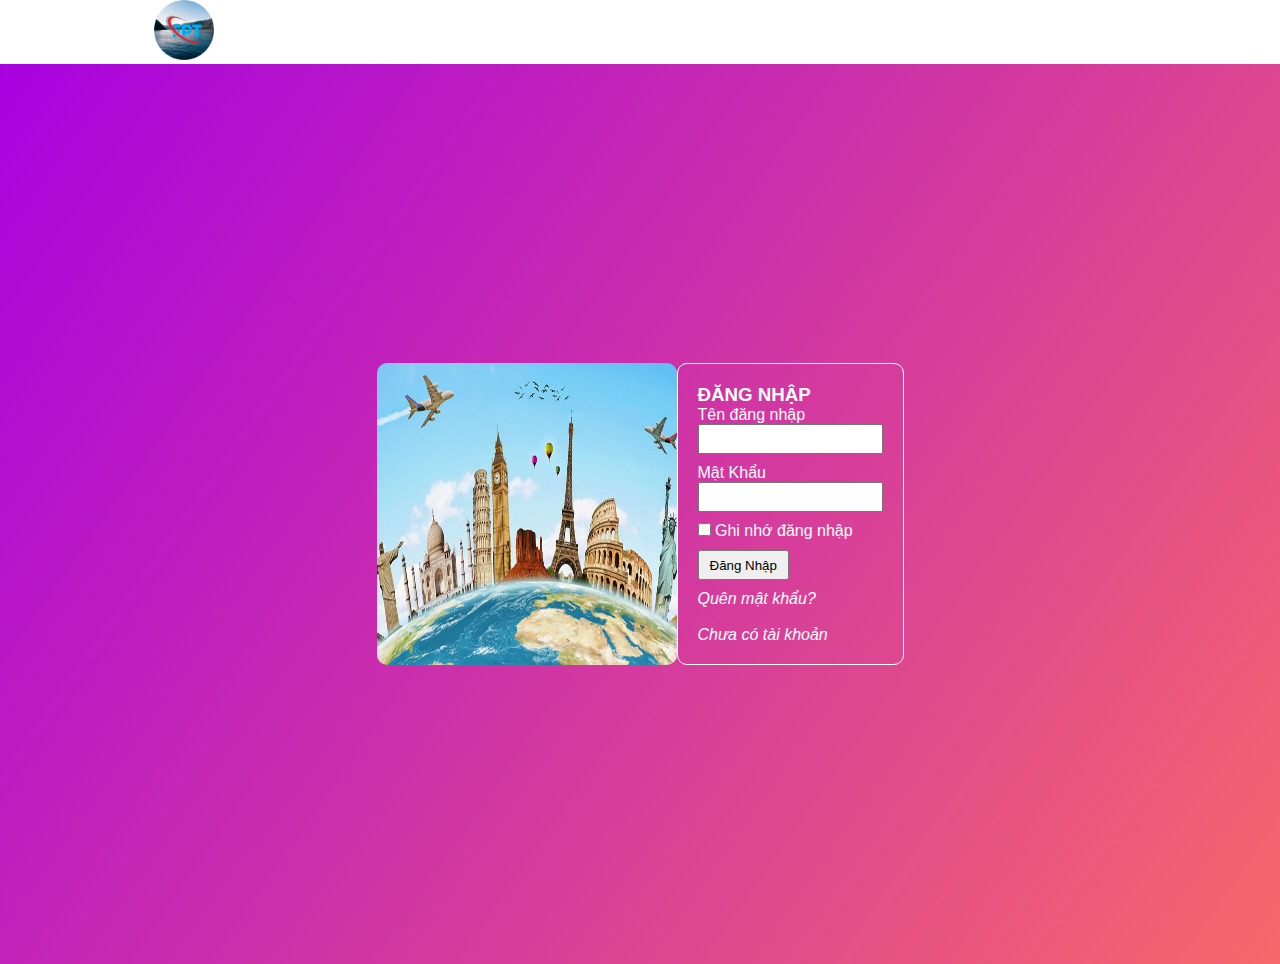
<file: login.html>
<!DOCTYPE html>
<html lang="en">
<head>
    <meta charset="UTF-8">
    <meta http-equiv="X-UA-Compatible" content="IE=edge">
    <meta name="viewport" content="width=device-width, initial-scale=1.0">
    <title>Login</title>
    <link rel="stylesheet" href="stytle.css">
</head>
<body>
    <header>
        <a href="index.html"><img src="picture/logooo.png" alt=""></a>  
    </header>
    <section class="login">
        <article>
            <img src="picture/p1.jpg" width="300px"style="border-radius:10px">
            <form action="">
                <h3>ĐĂNG NHẬP</h3>
                <p>Tên đăng nhập</p>
                <input id="inputUser" type="text">
                <p>Mật Khẩu</p>
                <input id="inputPass" type="text">
                <br />
                <input type="checkbox" > Ghi nhớ đăng nhập <br />
                <button>Đăng Nhập</button>
                <br />
                <a href=""><i>Quên mật khẩu?</i></a>
                <br>
                <br>
                <a href="signup.html"><i>Chưa có tài khoản</i></a>
            </form>
        </article>
    </section>
</body>
</html>
</file>
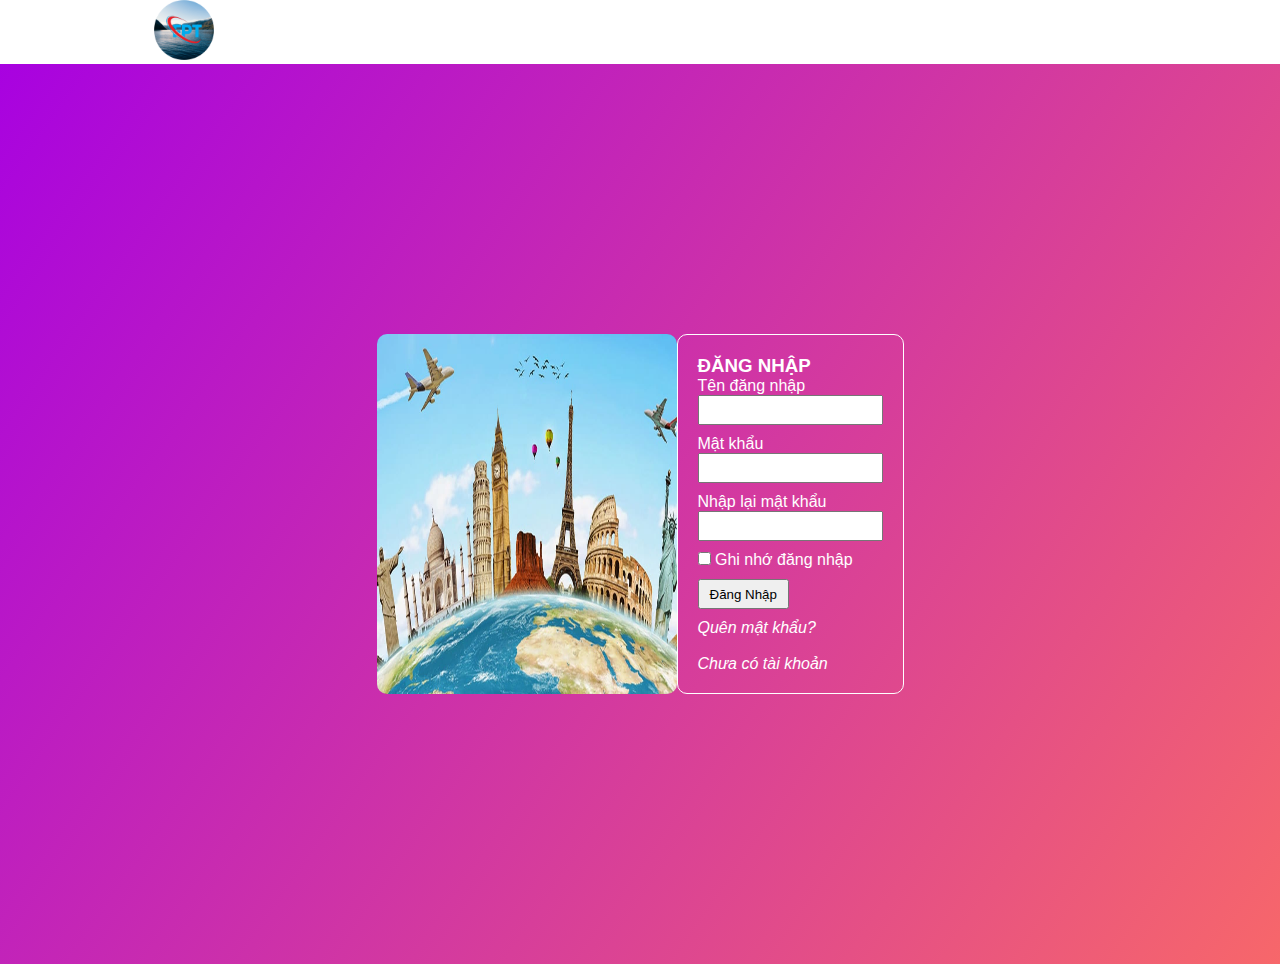
<file: signup.html>
<!DOCTYPE html>
<html lang="en">
<head>
    <meta charset="UTF-8">
    <meta http-equiv="X-UA-Compatible" content="IE=edge">
    <meta name="viewport" content="width=device-width, initial-scale=1.0">
    <title>Login</title>
    <link rel="stylesheet" href="stytle.css">
</head>
<body>
    <header>
        <a href="index.html"><img src="picture/logooo.png" alt=""></a>  
    </header>
    <section class="login">
        <article>
            <img src="picture/p1.jpg" width="300px"style="border-radius:10px">
            <form action="">
                <h3>ĐĂNG NHẬP</h3>
                <p>Tên đăng nhập</p>
                <input id="inputUser" type="text">
                <p>Mật khẩu</p>
                <input id="inputPass" type="text">
                <br />
                <p>Nhập lại mật khẩu</p>
                <input id="inputPass" type="text">
                <br />
                <input type="checkbox" > Ghi nhớ đăng nhập <br />
                <button>Đăng Nhập</button>
                <br />
                <a href=""><i>Quên mật khẩu?</i></a>
                <br>
                <br>
                <a href=""><i>Chưa có tài khoản</i></a>
            </form>
        </article>
    </section>
</body>
</html>
</file>
<file: stytle.css>
/* font */
body{
    font-family: 'Roboto', sans-serif;
    position: relative;
    
}

/* banner */
.banner {
    position: relative;
}
.banner::before {
    position: absolute;
    top: 0;
    left: -75%;
    z-index: 2;
    display: block;
    content: '';
    width: 50%;
    height: 100%;
    background: -webkit-linear-gradient(left, rgba(255,255,255,0) 0%, rgba(255,255,255,.3) 100%);
    background: linear-gradient(to right, rgba(255,255,255,0) 0%, rgba(255,255,255,.3) 100%);
    -webkit-transform: skewX(-25deg);
    transform: skewX(-25deg);
}
.banner:hover::before {
    -webkit-animation: shine 1s;
    animation: shine 1s;
}
@-webkit-keyframes shine {
    100% {
        left: 125%;
    }
}
@keyframes shine {
    100% {
        left: 125%;
    }
}



/* vertical mobile */
@media screen and (min-width: 240px){
    a{
        text-decoration: none;
        color: #010202;
    }
    
}

/* vertical mobile */
@media screen and (max-width: 768px){
    nav .nav-container {
        display: none;
        padding: 10px;
    }
    .column-3,.column-4 {
        flex: 50%;
    }
    .spell{
        display: none;
    }
}

/* landscape phone and vertical tablet */
@media screen and (min-width: 768px){
    /* grid */
    .grid-container{
        display: grid;
        grid-template-areas:
        'item1 item1 item2 item3'
        'item1 item1 item4 item5';
        gap: 10px;
    }

    .list-tour{
        display: flex;
        
    }
    /* hover */
    .list-tour :hover{
        background-color: violet;
    }
    .list-tour article a{
        width: 100%;
    }
    a{
        text-decoration: none;
        color: #010202;
    }
    .nav-container {
        margin-left: 12%;
        margin-right: 12%;
        justify-content: space-between;
        align-items: center;
        display: none;
    }
    .menu{
        display: none;
    }
    .feedBack{
        display: flex;
    }
    .column-3,.column-4 {
        flex: 25%;
    }
    /* gallery */
   
    /* login */
    .login article {
        display: flex;
    }
    

    
}


    
/* laptop and landscape tablet */
@media screen and (min-width: 1024px){
    footer section {
        margin-left: 12%;
        margin-right: 12%;
        display: flex;
    }
    header,main , .foot-end{
        margin-left: 12%;
        margin-right: 12%;
    }
}

*{
   margin: 0;
    box-sizing: border-box;
    
}

h2{
    padding: 20px;
}


:root{
    /* #fc6600 */
    --color1: #fc6600;
    --color2: #1598d4;
    --color3: #010202;
    --color4: #acb2ad;
}
.nav-header {
    background-color: #2738b8;
    width: 100%;
    color: #fff;
}
header {
    
    display: flex;
    justify-content: space-between;
    align-items: center;
}
 .spell {
    justify-content: space-between;
    width: 100%;
    text-align: center;
 }
 /* spell text */
    .spell-text{
        display: flex;
        text-decoration: none;
        color: #fff;
       
    }
/* img */
header img {
    width: 60px;
}
.hotline {
    display: flex;
    justify-content: center;
    align-items: center;
    color: #fff;
    padding: 5px;
    width: 100%;    
}
.hotline a{
    color: #fff;
    text-decoration: none;
}
.hotline i {
    padding: 10px;
}

/* Color */
.color {
    display: flex;
    justify-content: center;
    text-align: center;   
    /* radius 20% */
   

}
#c1{
    border-radius: 50%;
    width: 15px;
    height: 15px;
    background-color: #010202;
    margin: 5px;
}
#c2{
    border-radius: 50%;
    width: 15px;
    height: 15px;
    background-color: #1598d4;
    margin: 5px;
}
/* c3 */
#c3{
    border-radius: 50%;
    width: 15px;
    height: 15px;
    background-color: #acb2ad;
    margin: 5px;
}
  /* menu */
  .menu {
    background-color: var(--color2);
    padding: 7px;
    font-size: 22px;
    color: white;
  }
  nav { 
    background-color: var(--color2);
    
   
  }
  .nav-container{
    display: flex;
    justify-content: space-between;
    align-items: center;
    padding: 10px;
  }
  .nav-container a { 
    text-align: center;
    text-decoration: none;
    color: white;
    display: block;
    margin: 5px;
  }
  

  /* banner */
  .slide{
    position: relative;
    text-align: center;
  }
   .slide .bi-caret-left{
        position: absolute;
        left: 10px;
        top: 45%;
        font-size: 1.5rem;
        color: white !important;
   }
   .slide .bi-caret-right{
         position: absolute;
         right: 10px;
         top: 45%;
         font-size: 1.5rem;
         color: white !important;
   }
   .slide .list{
    position: absolute;
    bottom: 5%;
    font-size: 2.5rem;
    text-align: center;
    left: calc(50% - 40px);
   }

   /* product */
   
   .list-tour article {
    box-shadow: 0 0 10px rgba(0,0,0,0.851);
    border-radius:10px ;
    margin: 10px;
    
    
   }
   .list-tour img {
    width: 100%;
    border-radius: 10px 10px 0 0;
   }
   .list-tour p {
    padding: 10px;
   }

   
   /* Gallery */
    .gallery {
        display: flex;
        flex-wrap: wrap;

    }
    .gallery img {
        width: 100%;
        height: 100%;
        object-fit: cover;
         /* wrap */
         flex-wrap: wrap;
    }
    .column-3 img {
        height: 33.33%;
        object-fit: cover;
    }
    .column-4 img {
        height: 25%;
        object-fit: cover;
    }
    /* column 3 and 4 */
    .column-3,.column-4 {
        
        padding: 2px;
        height: auto;
    }

    /* feedback */
    .feedBack {
        text-align: center;
        margin: 0 auto !important;
        max-width: 500px; /* Adjust the maximum width as desired */
      }
      
      .feedBack img {
        width: 150px;
        height: 150px;
        border-radius: 50%;
        border: 1px solid green;
      }
      
      .feedBack article {
        padding: 5px;
      }
      
      .feedBack p i {
        color: yellow !important;
      }
      
   .list-tour div {
    overflow: hidden;
   }
   .list-tour img:hover {
    transform: scale(1.1);
   
   }

   .list-tour img{
    transition: 0.5s;
    width: 100%;
    border-radius: 10px 10px 0px 0px;
   }
   /* item */
   .item1{
    grid-area: item1;
    transition: 0.5s;
   }
   .item1:hover{
    transform: scale(1.1);
}
   /* item2 */
    .item2{
     grid-area: item2;
     transition: 0.5s;
    }
    .item2:hover{
        transform: scale(1.1);
    }
    /* item3 */
    .item3{
    transition: 0.5s;
     grid-area: item3;
    }
    .item3:hover{
        transform: scale(1.1);
    }
    /* item4 */
    .item4{
     grid-area: item4;
     transition: 0.5s;
    }
    .item4:hover{
        transform: scale(1.1);
    }
    /* item5 */
    .item5{
     grid-area: item5;
     transition: 0.5s;
    }
    .item5:hover{
        transform: scale(1.1);
    }
    .grid-container img{
        width: 100%;
    }
    .grid-container{
        padding: 10px;
    }


  /* end0 */
  /* zalo */
    .zalo{
        position: fixed;
        bottom: 50px;
        right: 30px;
       width: 50px;
    }
    .zalo:hover{
        transform: scale(1.1);
    }
    /* messenger */
    .messenger{
        position: fixed;
        bottom: 20px;
        right: 0px;
        width: 50px;
    }
    /* hover */
    .messenger:hover
    {
        transform: scale(1.1);
    }
    /* footer */
    #contact{
        background-color: #2738b8;
    }
    #contact section{
        color: white;
        padding: 10px;
        justify-content: space-between;
        
    }
    #contact section p {
        padding: 5px;
    }


    /* foot-end */
    .foot-end{
       background-color: #fff;
        bottom: auto;
        text-align: center;
        
    }

    /* end */
    .end{
        list-style-type: none;
        text-align: center;
        padding: 10px;
        justify-content: space-between ;
        display: flex;
        
    }
    /* center .ent */
    .ent{
        display: flex;
        justify-content: center;
        align-items: center;
        flex-direction: column;
    }
    .ent a{
       text-align: center;
       color:#010202;
    }
    
    .end-child a{ 
        color:#010202;
       
      
    }
    .end-child a:hover{
        color: var(--color4);
    }
    /* Login */
    .login{
        display: flex;
        justify-content: center;
        align-items: center;
        height: 100vh;
        background-image: -webkit-linear-gradient(top left, #a802e0, #f7676a);
        color: white;
       
    }
     .login h3{
        color: white;
     }
     .login form {
        text-align: left;
        border: 1px solid white;
        border-radius: 10px;
        padding: 20px;
     }

     /* login #inputPass,inputUser */
        .login #inputPass,#inputUser{
            width: 100%;
            height: 30px;
            margin-bottom: 10px;
        }
        .login a {
            text-decoration: none;
            color: white;
        }
        .login button {
            height: 30px;
            padding: 0 10px;
            margin: 10px 0;
        }
</file>
